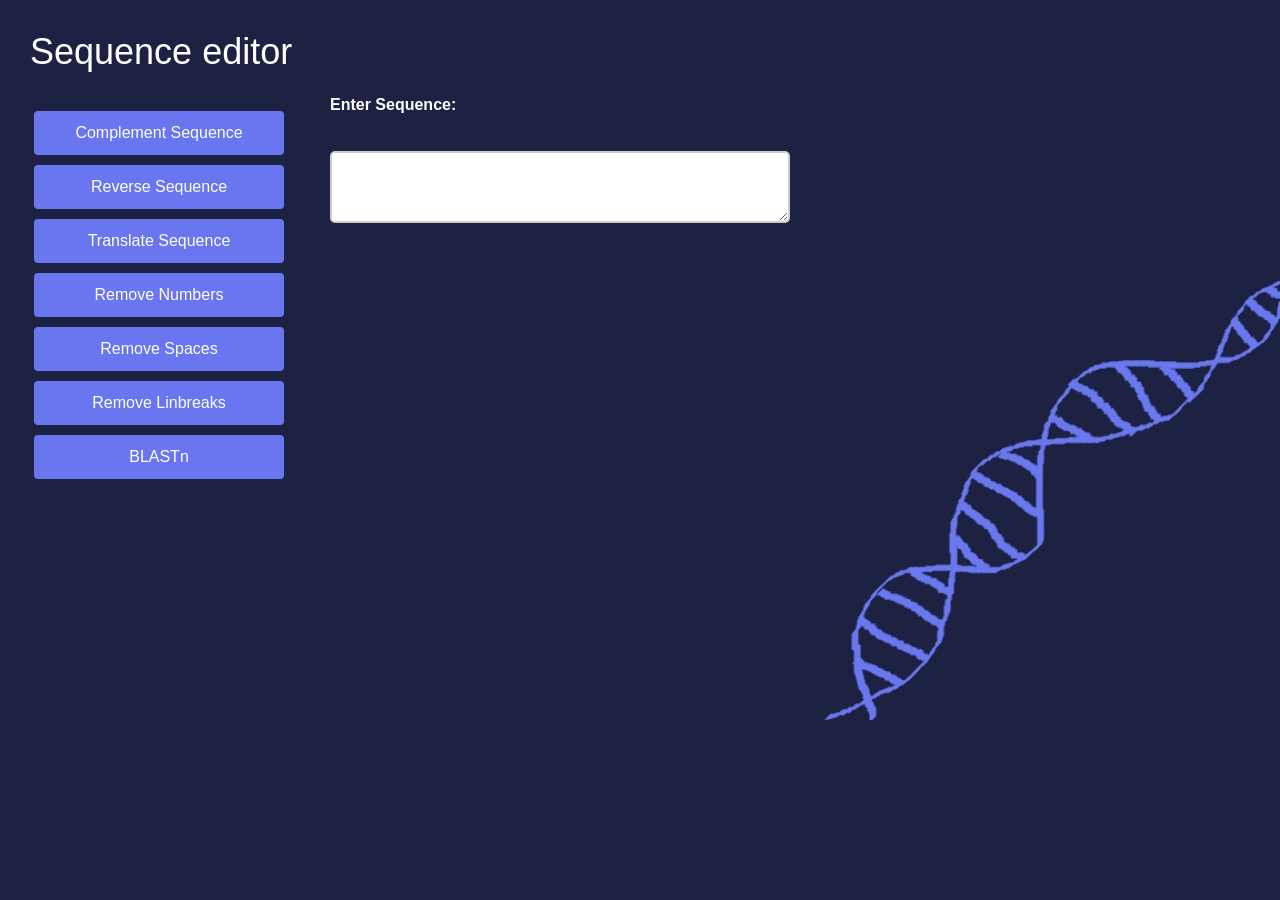
<file: index.html>
<!DOCTYPE html>
<html lang="en">
<head>
    <meta name="viewport" content="initial-scale=1, width=device-width">
    <link href="https://cdn.jsdelivr.net/npm/bootstrap@5.3.0/dist/css/bootstrap.min.css" rel="stylesheet" integrity="sha384-9ndCyUaIbpjJcA5VQKWictBQZMk" crossorigin="anonymous">
    <link href="/static/styles.css" rel="stylesheet">
    <title>Sequence editor</title>
</head>
<body>
    <h1>Sequence editor</h1>
    <form id="sequence-form">
      <label for="sequence">Enter Sequence:</label><br>
      <textarea id="sequence" name="sequence" value="{{ result or '' }}" required></textarea>
      <br>
        <div class="sidebar">
            <button type="button" class="sidebar-btn" onclick="processSequence('Complement Sequence')">Complement Sequence</button>
            <button type="button" class="sidebar-btn" onclick="processSequence('Reverse Sequence')">Reverse Sequence</button>
            <button type="button" class="sidebar-btn" onclick="processSequence('Translate Sequence')">Translate Sequence</button>
            <button type="button" class="sidebar-btn" onclick="processSequence('Remove Numbers')">Remove Numbers</button>
            <button type="button" class="sidebar-btn" onclick="processSequence('Remove Spaces')">Remove Spaces</button>
            <button type="button" class="sidebar-btn" onclick="processSequence('Remove linebreaks')">Remove Linbreaks</button>
            <button type="button" class="sidebar-btn" onclick="window.location.href='/blast'">BLASTn</button>

        </div>
    </form>
    <script>
        function processSequence(action) {
            if (action === 'BLASTn') {
                window.location.href = '/blast';
                return;
            }

            var sequence = document.getElementById('sequence').value;

            var formData = new FormData();
            formData.append('sequence', sequence);
            formData.append('action', action);

            fetch('/', {
                method: 'POST',
                body: formData
            })
            .then(response => response.json())
            .then(data => {
                document.getElementById('sequence').value = data.result;
            })
            .catch(error => {
                console.error('Error:', error);
            });
        }
    </script>
</body>
</html>
</file>
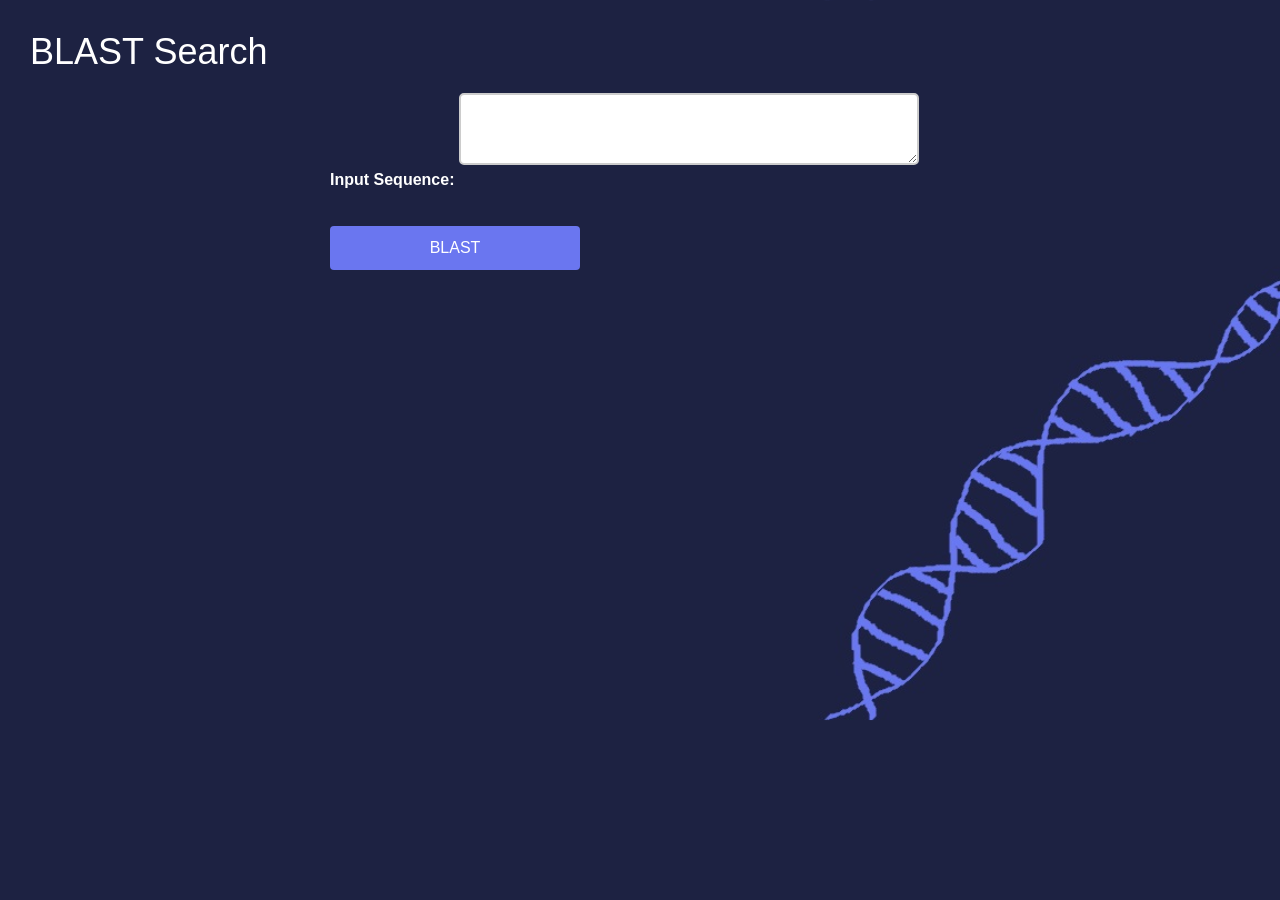
<file: templates/blast.html>
<!DOCTYPE html>

<html>
<head>
    <meta name="viewport" content="initial-scale=1, width=device-width">
    <link href="https://cdn.jsdelivr.net/npm/bootstrap@5.3.0/dist/css/bootstrap.min.css" rel="stylesheet" integrity="sha384-9ndCyUaIbpjJcA5VQKWictBQZMk" crossorigin="anonymous">
    <link href="/static/styles.css" rel="stylesheet">
    <title>BLAST Search</title>
    <script>
        function submitForm() {
            alert("Processing BLAST search. Please wait...");
            document.getElementById("blast-form").submit();
        }
    </script>
</head>
<body>
    <h1>BLAST Search</h1>
    <form id="blast-form" method="post" action="/blast">
        <label>
            Input Sequence:
            <textarea name="sequence" required></textarea>
        </label>
        <br>
        <button type="button" class="sidebar-btn" onclick="submitForm()">BLAST</button>
    </form>
</body>
</html>
</file>
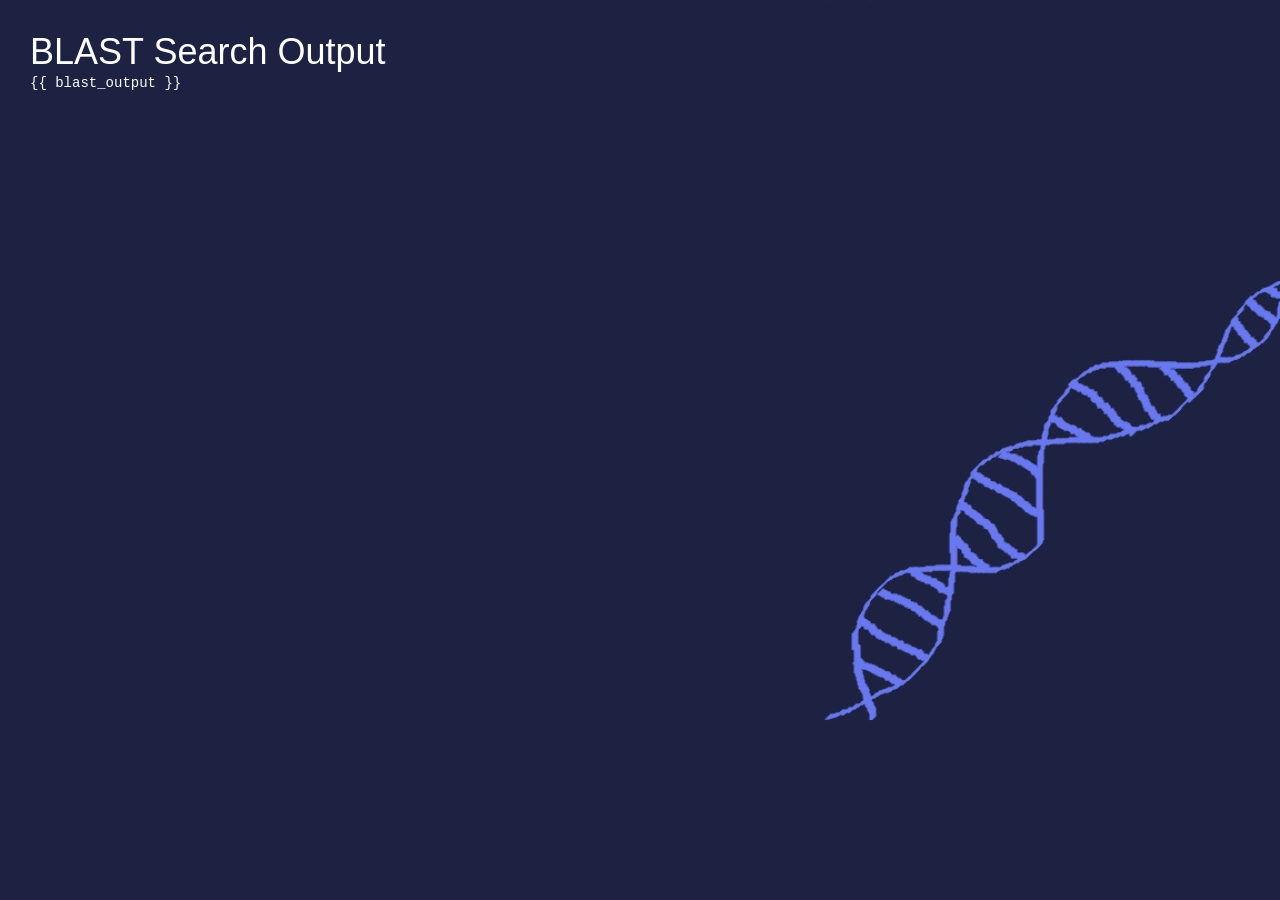
<file: templates/output.html>
<!DOCTYPE html>
<html>
<head>
    <meta name="viewport" content="initial-scale=1, width=device-width">
    <link href="https://cdn.jsdelivr.net/npm/bootstrap@5.3.0/dist/css/bootstrap.min.css" rel="stylesheet" integrity="sha384-9ndCyUaIbpjJcA5VQKWictBQZMk" crossorigin="anonymous">
    <link href="/static/styles.css" rel="stylesheet">
    <title>BLAST Search Output</title>
</head>
<body>
    <h1>BLAST Search Output</h1>
    <pre>{{ blast_output }}</pre>
</body>
</html>
</file>
<file: static/styles.css>
/* styles.css */

/* Body and general styling */
body {
    font-family: Arial, sans-serif;
    background-color: #f5f5f5; /* Light gray background */
    color: #fff; /* White */
    margin: 10px;
    padding: 20px;
    background-image: url('DNa.jpg');
    background-size: cover;
}

.container {
    max-width: 400px;
    margin: 0 auto;
    padding: 20px;
}

/* Header styling */
header {
    background-color: #007f4f; /* Bold green */
    color: #fff;
    text-align: center;
    padding: 20px;
}

h1 {
    font-size: 36px;
    margin: 0;
}

/* Form styling */
form {
    margin-top: 20px;
    margin-left: 300px;
}

label {
    display: block;
    font-weight: bold;
    margin-bottom: 10px;
}

textarea {
    width: 50%;
    padding: 10px;
    border: 2px solid #ccc;
    border-radius: 5px;
    margin-bottom: 20px;
}

/* Result styling */
p.result {
    font-size: 18px;
    margin-top: 20px;
}

/* Footer styling */
footer {
    text-align: center;
    padding: 20px;
    background-color: #333; /* Dark gray footer */
    color: #fff;
}

/* Responsive adjustments */
@media screen and (max-width: 600px) {
    .container {
        padding: 10px;
    }
}


.sidebar {
    position: fixed;
    left: 34px;
    top: 300px;
    transform: translateY(-50%);
    display: flex;
    flex-direction: column;
    align-items: center;
    display: flex;
    justify-content: flex-end;
    margin-bottom: 10px;
  }

  .sidebar-btn {
    display: block;
    width: 250px;
    padding: 10px;
    margin-bottom: 10px;
    border: none;
    border-radius: 4px;
    text-align: center;
    text-decoration: none;
    font-size: 16px;
    color: #fff;
    cursor: pointer;
    background-color: #6a76f0;
  }

  .sidebar-btn:hover {
    background-color: #171354;
  }
</file>
